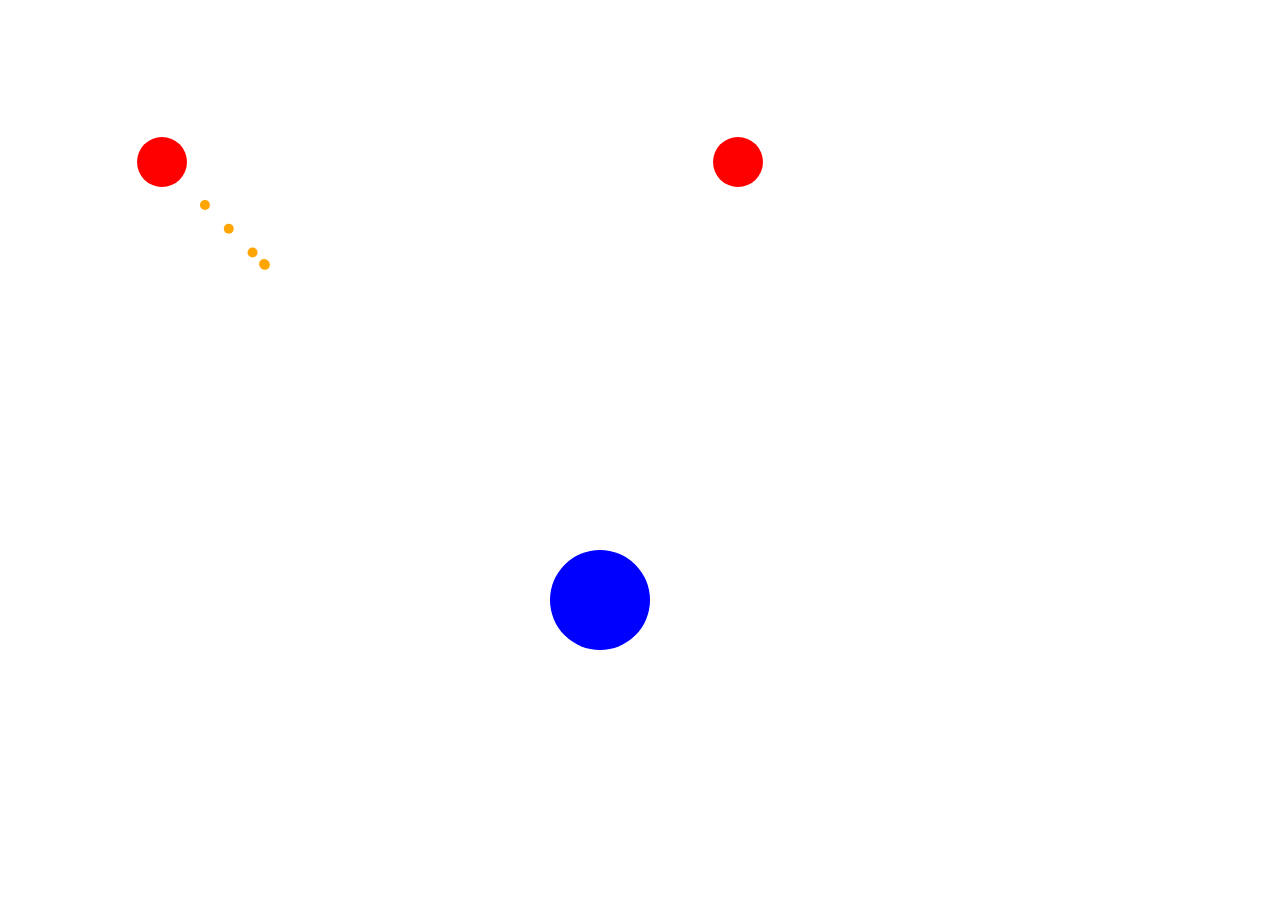
<file: index.html>
<!DOCTYPE html>
<html>
<head lang="en">
    <meta charset="UTF-8">
    <title>Space Shootr!</title>
    <link rel="stylesheet" href="css/style.css">
</head>
<body>
    <canvas class="game-layer" id="game-canvas">

    </canvas>
    <div class="ui-layer">

    </div>

    <script data-main="scripts/main" src="scripts/lib/require.js"></script>

</body>
</html>
</file>
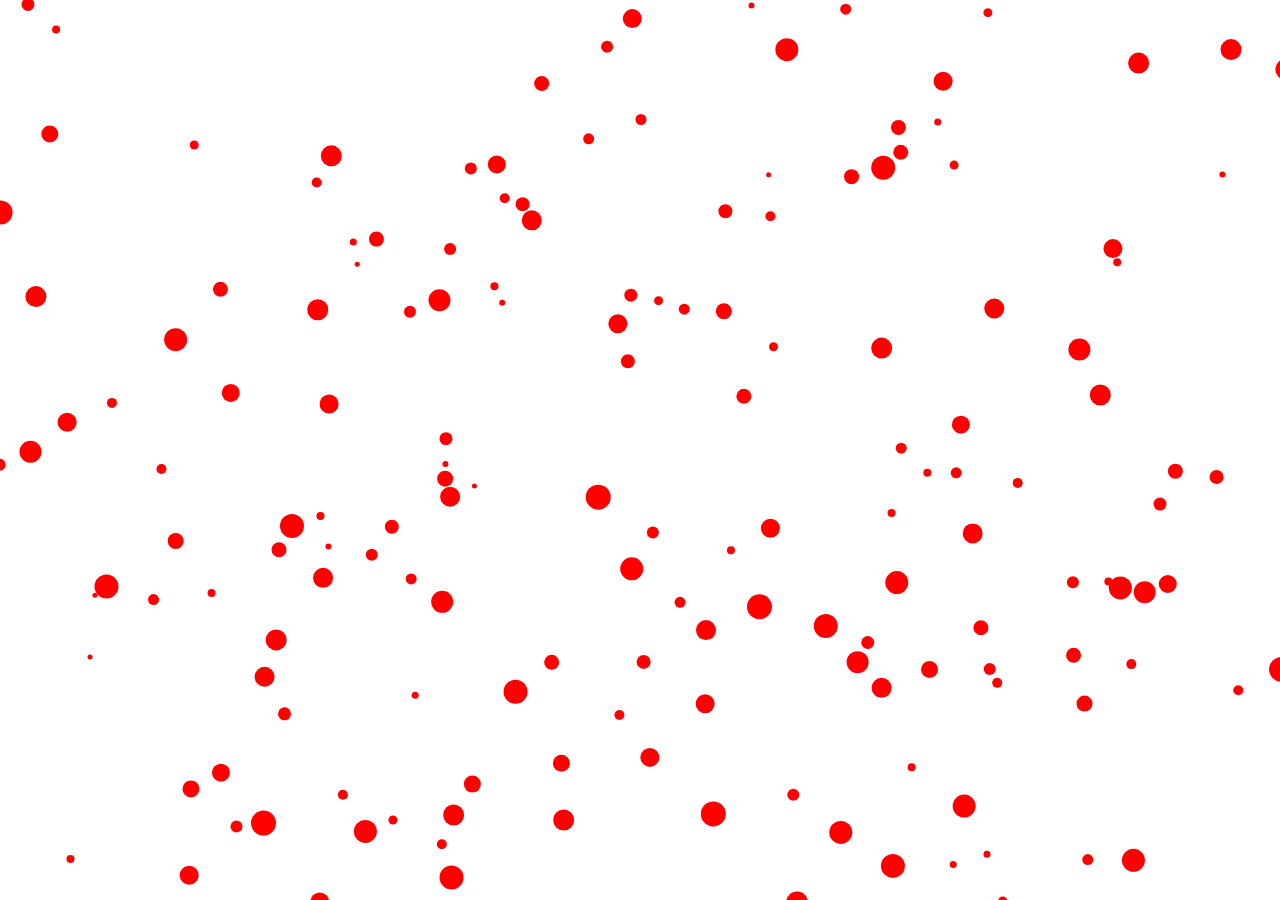
<file: stressTest/index.html>
<!DOCTYPE html>
<html>
<head lang="en">
    <meta charset="UTF-8">
    <title>Stress Test</title>
    <link rel="stylesheet" href="../css/style.css">
</head>
<body>
<canvas class="game-layer" id="game-canvas">

</canvas>
<div class="ui-layer">

</div>

<script data-main="main" src="../scripts/lib/require.js"></script>

</body>
</html>
</file>
<file: css/style.css>
body {
  user-select: none;
  margin: 0;
  padding: 0;
  height: 100%;
  width: 100%; }

.game-layer {
  height: 100%;
  width: 100%;
  position: absolute;
  top: 0;
  left: 0; }

.ui-layer {
  height: 100%;
  width: 100%;
  position: absolute;
  top: 0;
  left: 0; }
</file>
